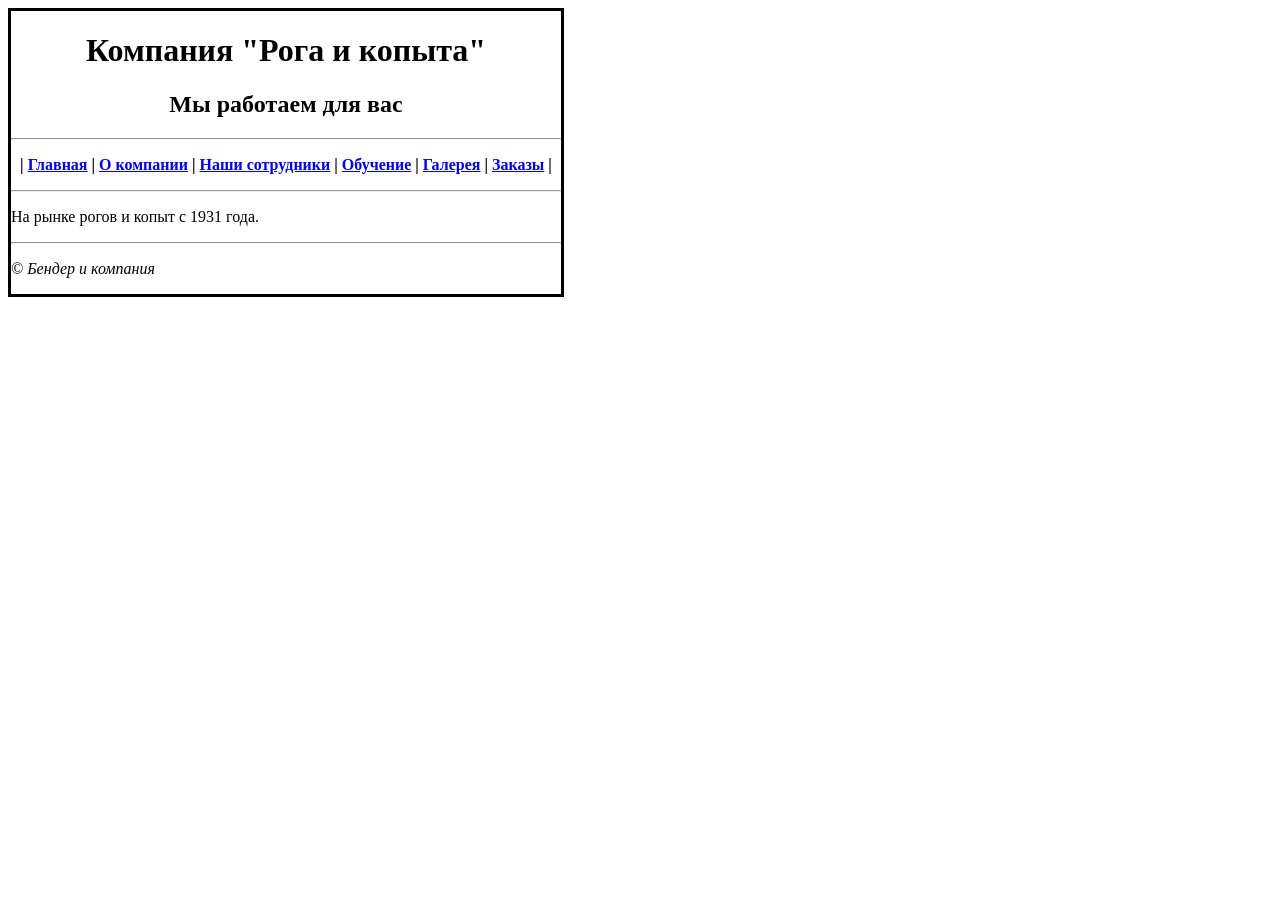
<file: index.html>
<!DOCTYPE HTML PUBLIC "-//W3C//DTD HTML 4.01//EN"
"http://www.w3.org/TR/html4/strict.dtd">
<html>
    <head>
        <meta http-equiv="Content-Type" content="text/html; charset=utf-8">
        <title>Главная</title>
        <link rel="shortcut icon" href="horns_and_hooves.ico" type="image/x-icon">
    </head>
    <body style="border:3px #000000 solid; width:550px;">
        <center>
            </div><h1>Компания "Рога и копыта"</h1>
            <h2>Мы работаем для вас</h2>
            <hr></hr>
            <p><strong>| <a href="#">Главная</a> | <a href="about.html">О компании</a> |
                        <a href="employee.html">Наши сотрудники</a> | <a href="education.html">Обучение</a> | 
                        <a href="gallery.html">Галерея</a> | <a href="order.html">Заказы</a> |</strong></p>
            <hr></hr>
        </center>
        <p>На рынке рогов и копыт с 1931 года.</p>
    </body>
    <footer>
        <hr></hr>
        <p><i>© Бендер и компания</i></p>
    </footer>
</html>
</file>
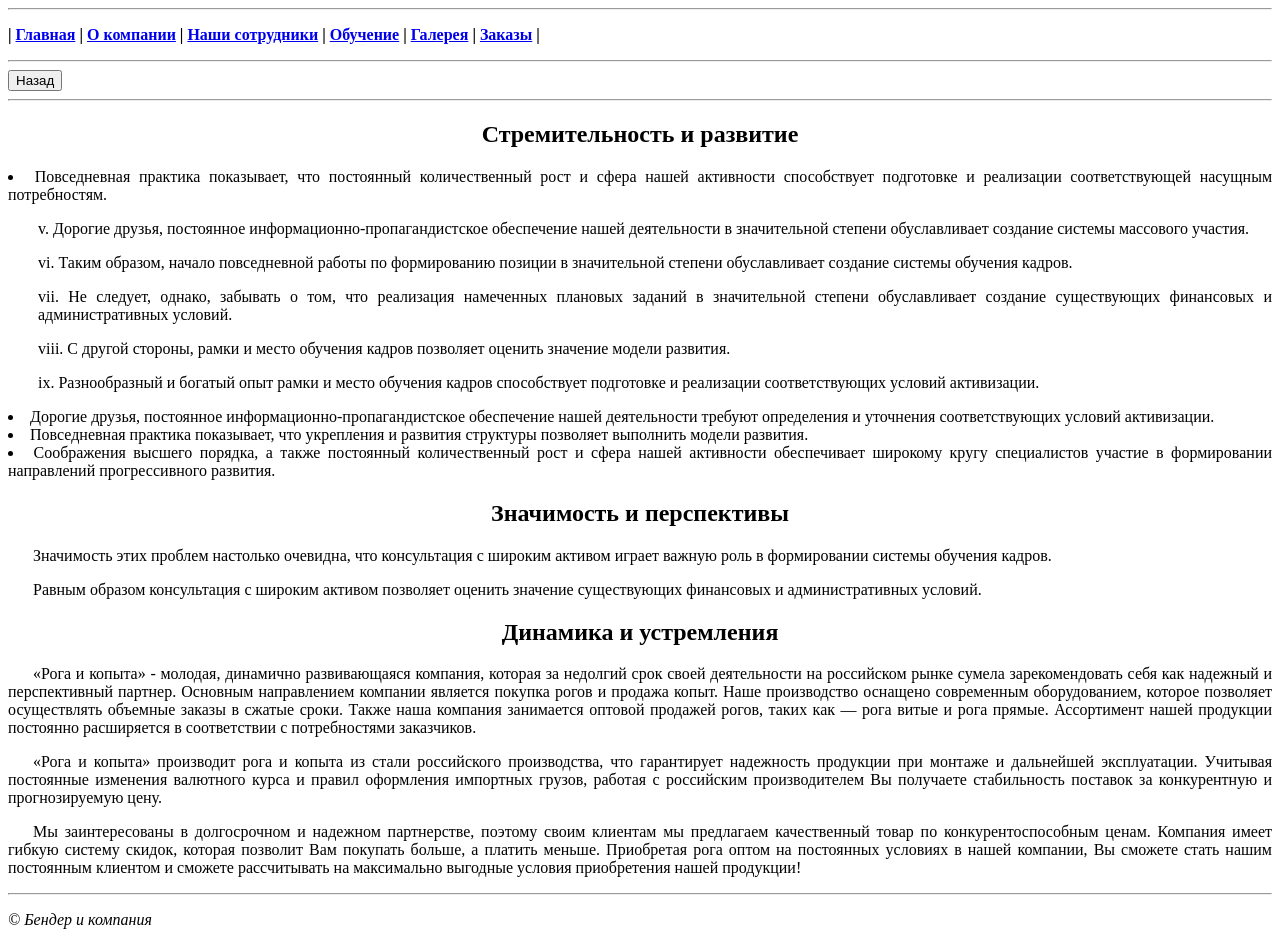
<file: about.html>
<!DOCTYPE HTML PUBLIC "-//W3C//DTD HTML 4.01//EN"
"http://www.w3.org/TR/html4/strict.dtd">
<html>
    <head>
        <link rel="shortcut icon" href="horns_and_hooves.ico" type="image/x-icon">
        <hr></hr>
        <p><strong>| <a href="index.html">Главная</a> | <a href="#">О компании</a> |
            <a href="employee.html">Наши сотрудники</a> | 
            <a href="education.html">Обучение</a> | <a href="gallery.html">Галерея</a> | 
            <a href="order.html">Заказы</a> |</strong></p>
            <hr></hr>
        <input type="button" onclick="history.back();" value="Назад"/>
                <hr></hr>
        <meta http-equiv="Content-Type" content="text/html; charset=utf-8">
        <title>О компании</title>
        <style>
            .redline {text-indent: 25px;}
            .marked {padding: 0; margin-left: 0px;}
            .rnum {padding: 0; margin-left: 30px;}
        </style>
    </head>
    <body>
        <h2 align="center">Стремительность и развитие</h2>
        <li class="marked" align="justify">
            Повседневная практика показывает, что постоянный количественный рост и сфера 
            нашей активности способствует подготовке и реализации соответствующей насущным потребностям.
        </li>
        <p class="rnum" align="justify">
            v. Дорогие друзья, постоянное информационно-пропагандистское 
            обеспечение нашей деятельности в значительной степени обуславливает 
            создание системы массового участия.
        </p>
        <p class="rnum" align="justify">
            vi.	Таким образом, начало повседневной работы по формированию позиции 
            в значительной степени обуславливает создание системы обучения кадров.
        </p>
        <p class="rnum" align="justify">
            vii. Не следует, однако, забывать о том, что реализация намеченных 
            плановых заданий в значительной степени обуславливает создание существующих 
            финансовых и административных условий.
        </p>
        <p class="rnum" align="justify">
            viii. С другой стороны, рамки и место обучения кадров позволяет оценить значение модели развития.
        </p>
        <p class="rnum" align="justify">
            ix.	Разнообразный и богатый опыт рамки и место 
            обучения кадров способствует подготовке и реализации соответствующих условий активизации.
        </p>
        <li class="marked" class="redline" align="justify">
            Дорогие друзья, постоянное информационно-пропагандистское обеспечение 
            нашей деятельности требуют определения и уточнения 
            соответствующих условий активизации.
        </li>
        <li class="marked" class="redline" align="justify">
            Повседневная практика показывает, что укрепления и развития 
            структуры позволяет выполнить модели развития.
        </li>
        <li class="marked" class="redline" align="justify">
            Соображения высшего порядка, а также постоянный количественный рост и сфера 
            нашей активности обеспечивает широкому кругу специалистов участие в формировании 
            направлений прогрессивного развития.
        </li>
        <h2 align="center">Значимость и перспективы</h2>
        <p class="redline" align="justify">
            Значимость этих проблем настолько очевидна, что консультация с широким активом играет важную 
            роль в формировании системы обучения кадров.
        </p>
        <p class="redline" align="justify">
            Равным образом консультация с широким активом позволяет оценить значение 
            существующих финансовых и административных условий.
        </p>
        <h2 align="center">Динамика и устремления</h2>
        <p class="redline" align="justify">
            «Рога и копыта» - молодая, динамично развивающаяся компания, которая за недолгий срок своей 
            деятельности на российском рынке сумела зарекомендовать себя как надежный и перспективный партнер. 
            Основным направлением компании является покупка рогов и продажа копыт. Наше производство оснащено 
            современным оборудованием, которое позволяет осуществлять объемные заказы в сжатые сроки. Также наша 
            компания занимается оптовой продажей рогов, таких как — рога витые и рога прямые. Ассортимент нашей 
            продукции постоянно расширяется в соответствии с потребностями заказчиков.
        </p>
        <p class="redline" align="justify">
            «Рога и копыта» производит рога и копыта из стали российского производства, что гарантирует надежность 
            продукции при монтаже и дальнейшей эксплуатации.  Учитывая постоянные изменения валютного курса и 
            правил оформления импортных грузов, работая с российским производителем Вы получаете стабильность 
            поставок за конкурентную и прогнозируемую цену.
        </p>
        <p class="redline" align="justify">
            Мы заинтересованы в долгосрочном и надежном партнерстве, поэтому своим клиентам мы предлагаем качественный 
            товар по конкурентоспособным ценам. Компания имеет гибкую систему скидок, которая позволит Вам покупать 
            больше, а платить меньше. Приобретая рога оптом на постоянных условиях в нашей компании, Вы сможете 
            стать нашим постоянным клиентом и сможете рассчитывать на максимально выгодные условия приобретения нашей продукции!
        </p>
    </body>
    <footer>
        <hr></hr>
        <p><i>© Бендер и компания</i></p>
    </footer>
</html>
</file>
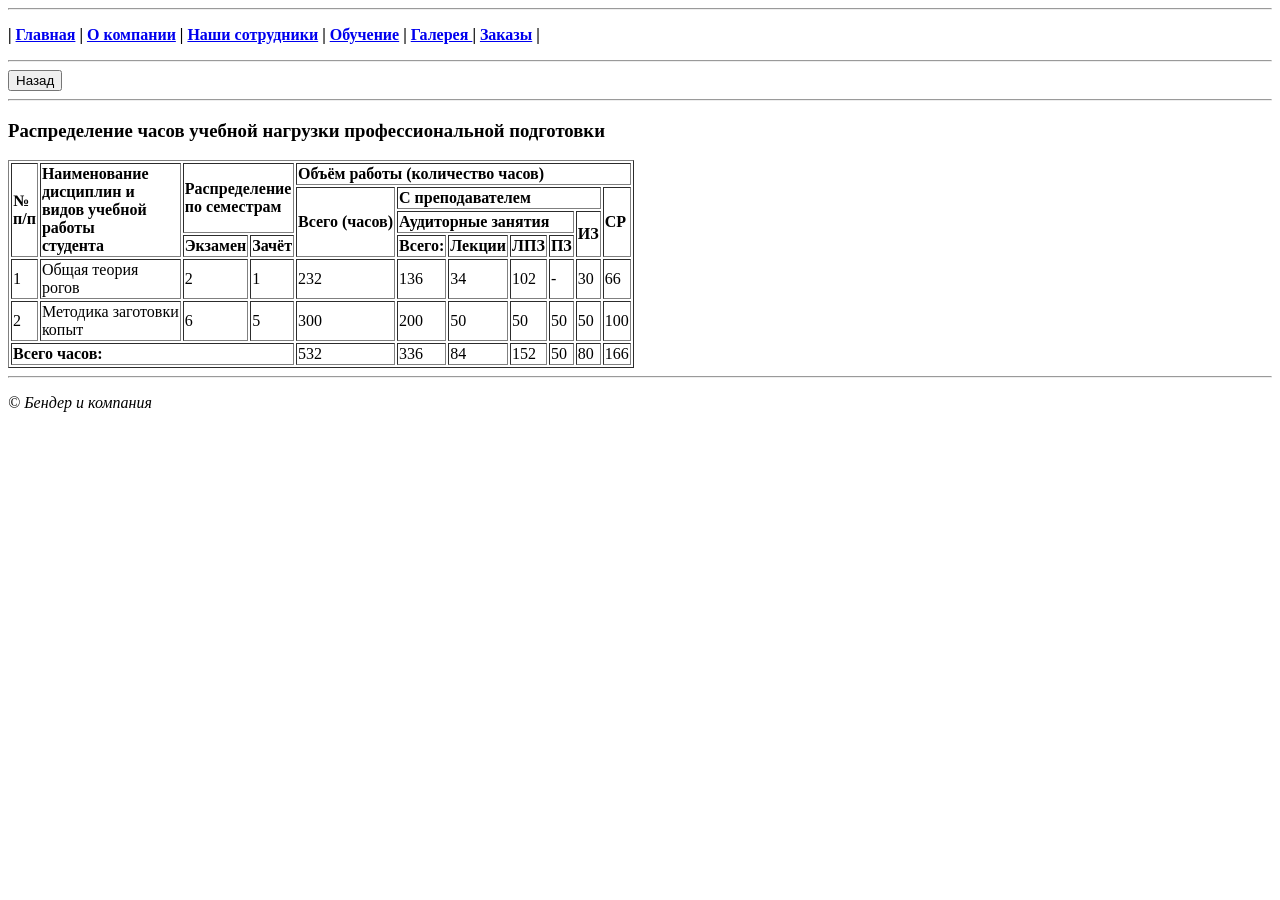
<file: education.html>
<!DOCTYPE HTML PUBLIC "-//W3C//DTD HTML 4.01//EN"
"http://www.w3.org/TR/html4/strict.dtd">
<html>
    <head>
        <link rel="shortcut icon" href="horns_and_hooves.ico" type="image/x-icon">
        <hr></hr>
        <p><strong>| <a href="index.html">Главная</a> | <a href="about.html">О компании</a> |
            <a href="employee.html">Наши сотрудники</a> |  
            <a href="#">Обучение</a> | <a href="gallery.html">Галерея </a> | 
            <a href="order.html">Заказы</a> |</strong></p>
            <hr></hr>
        <input type="button" onclick="history.back();" value="Назад"/>
        <hr></hr>
        <meta http-equiv="Content-Type" content="text/html; charset=utf-8">
        <title>Обучение</title>
    </head>
    <body>
            <h3>Распределение часов учебной нагрузки профессиональной подготовки</h3>
            <table border="1">
                <tr>
                    <td rowspan="4"><b>№<div>п/п</b></td>
                    <td rowspan="4"><b>Наименование<br>дисциплин и<br>видов учебной<br>работы<br>студента</b></td>
                    <td colspan="2" rowspan="3"><b>Распределение<br>по семестрам</b></td>
                    <td colspan="7"><b>Объём работы (количество часов)</b></td>
                </tr>
                <tr>
                    <td rowspan="3"><b>Всего (часов)</b></td>
                    <td colspan="5"><b>С преподавателем</b></td>
                    <td rowspan="3"><b>СР</b></td>
                </tr>
                <tr>
                    <td colspan="4"><b>Аудиторные занятия</b></td>
                    <td rowspan="2"><b>ИЗ</b></td>
                </tr>
                <tr>
                    <td><b>Экзамен</b></td>
                    <td><b>Зачёт</b></td>
                    <td><b>Всего:</b></td>
                    <td><b>Лекции</b></td>
                    <td><b>ЛПЗ</b></td>
                    <td><b>ПЗ</b></td>
                </tr>
                <tr>
                    <td>1</td>
                    <td>Общая теория<br>рогов</td>
                    <td>2</td>
                    <td>1</td>
                    <td>232</td>
                    <td>136</td>
                    <td>34</td>
                    <td>102</td>
                    <td>-</td>
                    <td>30</td>
                    <td>66</td>
                </tr>
                <tr>
                    <td>2</td>
                    <td>Методика заготовки<br>копыт</td>
                    <td>6</td>
                    <td>5</td>
                    <td>300</td>
                    <td>200</td>
                    <td>50</td>
                    <td>50</td>
                    <td>50</td>
                    <td>50</td>
                    <td>100</td>
                </tr>
                <tr>
                    <td colspan="4"><b>Всего часов:</b></td>
                    <td>532</td>
                    <td>336</td>
                    <td>84</td>
                    <td>152</td>
                    <td>50</td>
                    <td>80</td>
                    <td>166</td>
                </tr>
            </table>
    </table>
    </body>
    <footer>
        <hr></hr>
        <p><i>© Бендер и компания</i></p>
    </footer>
</html>
</file>
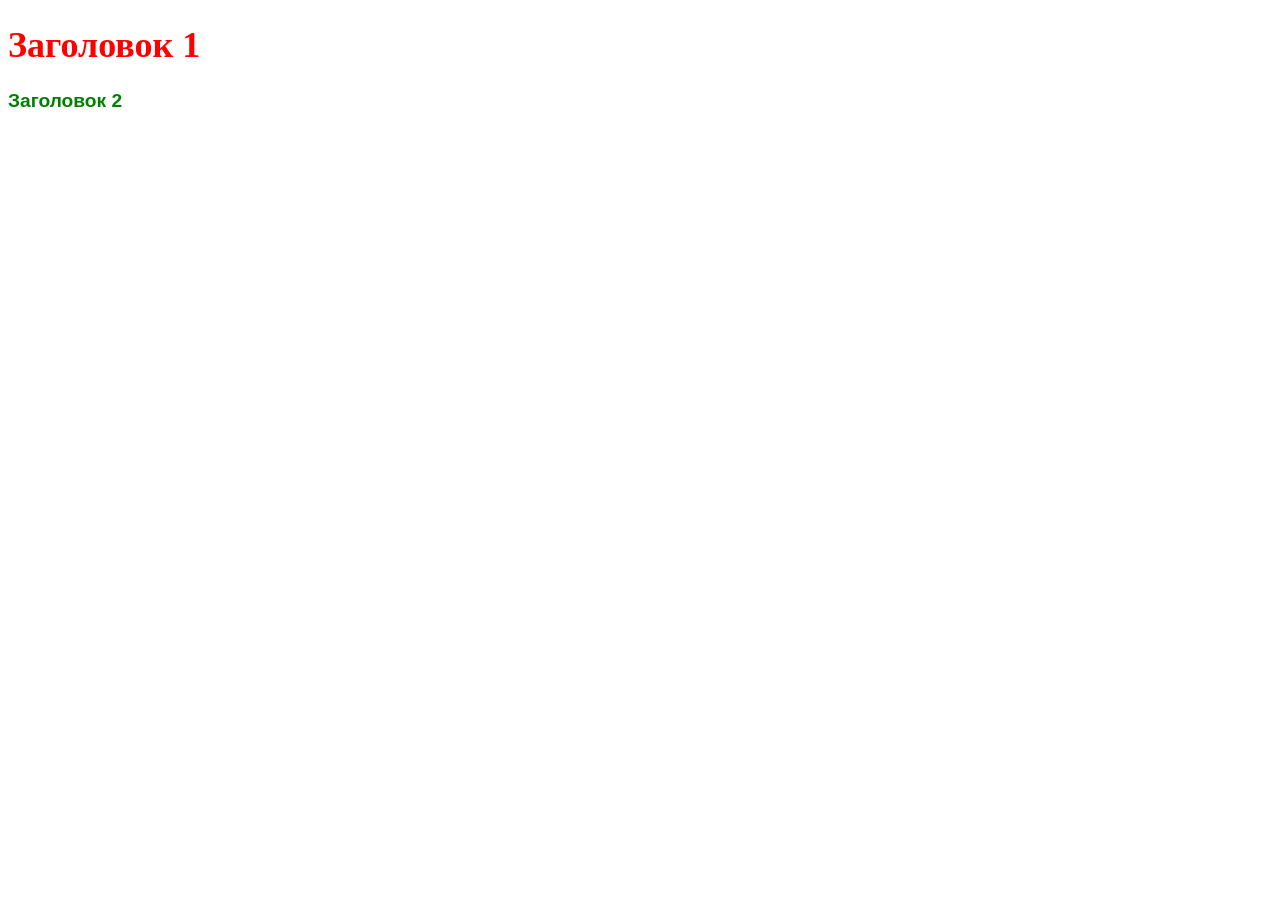
<file: example4.html>
<!DOCTYPE HTML>
<html>
<head>
<meta charset="utf-8">
<title>Подключение стиля</title>
<style>
H1 {
font-size: 120%;
font-family: Arial, Helvetica, sans-serif;
color: green;
}
</style>
</head>
<body>
<h1 style="font-size: 36px; font-family: Times, serif; color: red">Заголовок 1</h1>
<h1>Заголовок 2</h1>
</body>
</html>
</file>
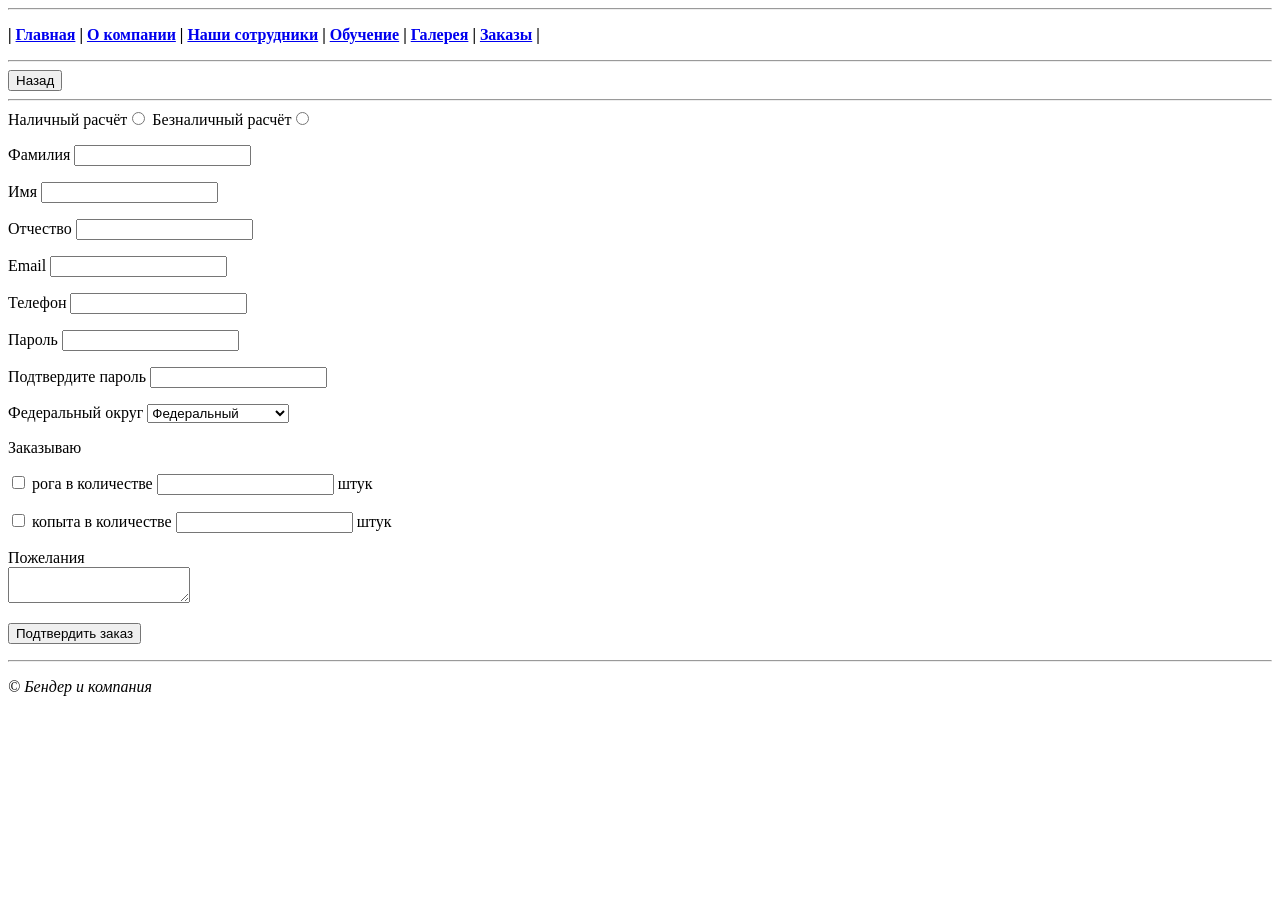
<file: order.html>
<!DOCTYPE HTML PUBLIC "-//W3C//DTD HTML 4.01//EN"
"http://www.w3.org/TR/html4/strict.dtd">
<html>
    <head>
        <link rel="shortcut icon" href="horns_and_hooves.ico" type="image/x-icon">
        <hr></hr>
        <p><strong>| <a href="index.html">Главная</a> | <a href="about.html">О компании</a> |
            <a href="employee.html">Наши сотрудники</a> | 
            <a href="education.html">Обучение</a> | <a href="gallery.html">Галерея</a> | 
            <a href="#">Заказы</a> |</strong></p>
            <hr></hr>
        <input type="button" onclick="history.back();" value="Назад"/>
        <hr></hr>
        <meta http-equiv="Content-Type" content="text/html; charset=utf-8">
        <title>Заказы</title>
    </head>
    <body>
        <label class="calculation">
            <label>Наличный расчёт<input type="radio" name="calculation"></label>
            <labe1>Безналичный расчёт<input type="radio" name="calculation"></labe1>
        </label>
        <p>
            <label>Фамилия</label>
            <input type="text" name="last_name">
        </p>
            <label>Имя</label>
            <input type="text" name="first_name">
        </p>
        <p>
            <label>Отчество</label>
            <input type="text" name="middle_name">
        </p>
        <p>
            <label>Email</label>
            <input type="email" name="email">
        </p>
        <p>
            <label>Телефон</label>
            <input type="tel" name="phone">
        </p>
        <p>
            <label>Пароль</label>
            <input type="password" name="password">
        </p>
        <p>
            <label>Подтвердите пароль</label>
            <input type="password" name="password_confirm">
        </p>
        <p>
            <label>Федеральный округ</label>
            <select name="district">
            <option>Федеральный</option>
            <option>Южный</option>
            <option>Северо-Западный</option>
            <option>Дальневосточный</option>
            <option>Сибирский</option>
            <option>Уральский</option>
            <option>Приволжский</option>
            <option>Северо-Кавказский</option>
            <option>Крымский</option>
            </select>
            </p>
        <label>Заказываю</label>
        <p>
            <label>
                <input type="checkbox"> рога в количестве
            </label>
            <input type="text">
            <label>штук</label>
        <p>
            <label>
                <input type="checkbox"> копыта в количестве
            </label>
            <input type="text">
            <label>штук</label>
        </p>
        <p>
            <label>Пожелания</label>
            <br>
            <textarea></textarea>
        </p>
        <p>
            <input type="submit" value="Подтвердить заказ">
        </p>
    </body>
    <footer>
        <hr></hr>
        <p><i>© Бендер и компания</i></p>
    </footer>
</html>
</file>
